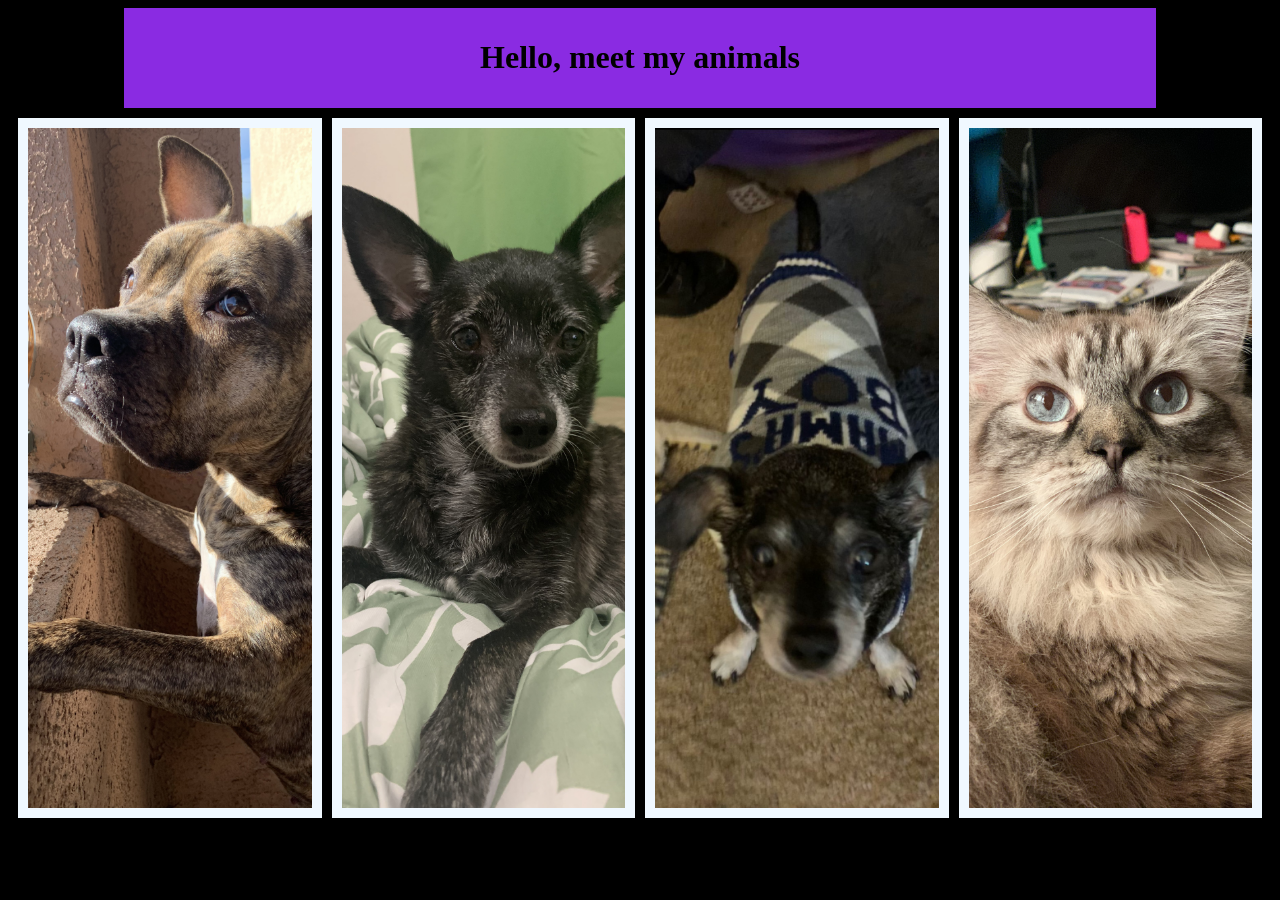
<file: index.html>
<!DOCTYPE html>
<html lang="en">
<head>
    <link rel="preconnect" href="https://fonts.googleapis.com">
    <link rel="preconnect" href="https://fonts.gstatic.com" crossorigin>
    <link href="https://fonts.googleapis.com/css2?family=DM+Serif+Display:ital@0;1&family=Dancing+Script:wght@400..700&family=Libre+Baskerville:ital,wght@0,400;0,700;1,400&display=swap" rel="stylesheet">
    <link href="https://fonts.googleapis.com/css2?family=DM+Serif+Display:ital@0;1&family=Dancing+Script:wght@400..700&family=Libre+Baskerville:ital,wght@0,400;0,700;1,400&display=swap" rel="stylesheet">
    <title>Meet my Pets</title>
    <link rel="stylesheet" href="style.css">

</head>
<body>
    <div class = "pets">
        <h1 class="introduction">Hello, meet my animals</h1>
    </div>

    <div id ="modal">
        <p id="summary"></p>
        <p><button onclick="handleModal(document.getElementById('modal'))">Close!
        </button>
        </p>
    </div>
        <div class ="picture-container">
            <div onclick="handleModal(document.getElementById('modal'))"><img src="Lexi.jpg"></div>
            <div onclick="handleModal(document.getElementById('modal'))"><img src="Miggy.jpg"></div>
            <div onclick="handleModal(document.getElementById('modal'))"><img src="Kj.jpg"></div>
            <div onclick="handleModal(document.getElementById('modal'))"><img src="Mimi.jpg"></div>
    </div>

    <script src="script.js"></script>
</body>






</html>
</file>
<file: style.css>
#modal{
    position: fixed; 
    top: 150px; 
    left: 50px; 
    height: 75%; 
    width: 90%; 
    background-color: rgba(238, 112, 252, 0.816); 
    z-index: 1; 
    display: none; 
  }

#summary{
    margin:50px;
    background-color: aliceblue;
}

button { 
    background-color: blue;
    border-radius: 3px; 
    border: 2px solid var(--color-1); 
    padding: 5px; 
    margin: 10px;
    
    }

body{
    background-color: black;
}

.pets {
    width: 80%;
    margin: auto;
    display:grid;
    grid-template-columns: auto;
    padding: 10px;
    text-align: center;
    background-color: blueviolet;
    box-shadow:  10px 10px 5px black;
}


.picture-container{
    display:grid;
    grid-template-columns: auto auto auto auto;
    gap: 10px;
    padding: 10px;
    height: 700px
}
.picture-container > div{
    background-color: aliceblue;
    color: black;
    padding: 10px;
}
.picture-container > div > img{
    object-fit:cover;
    width:100%;
    height:100%;
}

.picture-container > div:hover{
    background-color: beige;
    cursor: pointer;
}
</file>
<file: finalproject.css>
#modal{
    position: fixed; 
    top: 150px; 
    left: 50px; 
    height: 75%; 
    width: 90%; 
    background-color: rgba(238, 112, 252, 0.816); 
    z-index: 1; 
    display: none; 
  }
  #modal1{
    position: fixed; 
    top: 150px; 
    left: 50px; 
    height: 75%; 
    width: 90%; 
    background-color: rgba(224, 176, 255, 0.816); 
    z-index: 1; 
    display: none; 
  }
  #modal2{
    position: fixed; 
    top: 150px; 
    left: 50px; 
    height: 75%; 
    width: 90%; 
    font-size: large;
    background-color: rgba(182, 203, 158, 0.816);
    z-index: 1; 
    display: none; 
  }
  #modal3{
    position: fixed; 
    top: 150px; 
    left: 50px; 
    height: 75%; 
    width: 90%; 
    background-color:rgba(255, 221, 226, 0.816);
    z-index: 1; 
    display: none; 
  }

#summary{
    margin:50px;
    height: 70%;
    font-size: 30px;
    text-align: center;
    line-height: 50px;
    background-color: aliceblue;
}
#summary1{
    margin:50px;
    height: 70%;
    font-size: 30px;
    text-align: center;
    line-height: 50px;
    background-color: aliceblue;
}
#summary2{
    margin:50px;
    height: 70%;
    font-size: 30px;
    text-align: center;
    line-height: 50px;
    background-color: aliceblue;
}
#summary3{
    margin:50px;
    height: 70%;
    font-size: 30px;
    text-align: center;
    line-height: 50px;
    background-color: aliceblue;
}


button { 
    background-color: blue;
    border-radius: 3px; 
    border: 2px solid var(--color-1); 
    padding: 5px; 
    margin: 10px;
    
    }

body{
    background-color: black;
}

.pets {
    width: 80%;
    margin: auto;
    display:grid;
    grid-template-columns: auto;
    padding: 10px;
    text-align: center;
    background-color: blueviolet;
    box-shadow:  10px 10px 5px black;
}


.picture-container{
    display:grid;
    grid-template-columns: auto auto auto auto;
    gap: 10px;
    padding: 10px;
    height: 700px
}
.picture-container > div{
    background-color: aliceblue;
    color: black;
    padding: 10px;
}
.picture-container > div > img{
    object-fit:cover;
    width:100%;
    height:100%;
}

.picture-container > div:hover{
    background-color: peru;
    cursor: pointer;
}
</file>
